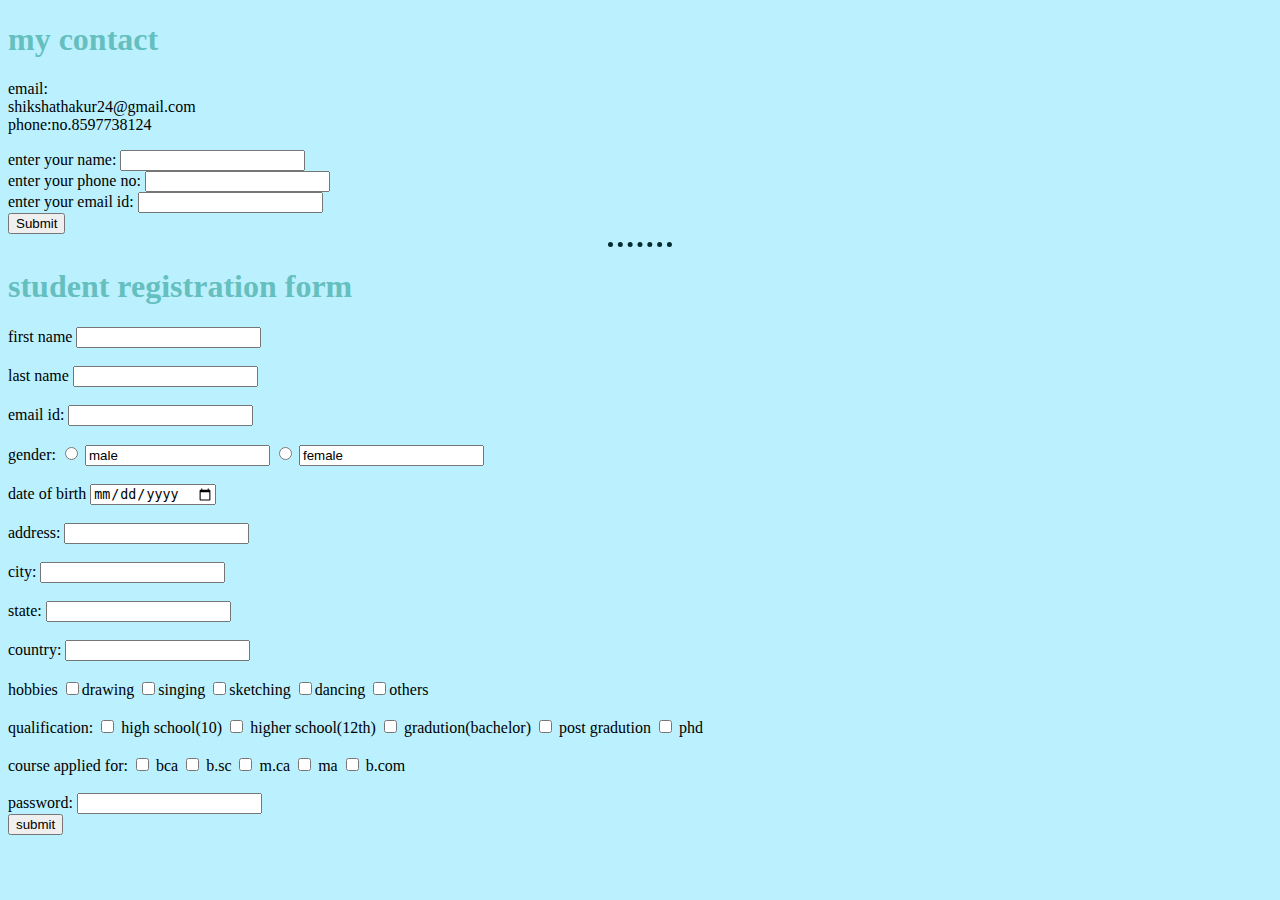
<file: contact.html>
<!DOCTYPE html>
<html lang="en">
<head>
    <meta charset="UTF-8">
    <meta name="viewport" content="width=device-width, initial-scale=1.0">
    <title>contact</title>
    <link rel="stylesheet" href="css/style.css">
</head>
<body>
    <h1>my contact</h1>
    <p>email: <br>
    shikshathakur24@gmail.com <br>
    phone:no.8597738124</p>

    <form action="">
        <label for="name">enter your name:</label>
        <input type="text"> <br>     
        <label for=" phone">enter your phone no:</label>
        <input type="numbers"> <br>
        <label for=" email"> enter your email id:</label>
        <input type="text"> <br>
        <input type="submit">
        
    </form>
    <hr>
    <h1> student registration form</h1>
    <form action="">
        <label for="name">first name</label>
        <input type="text"> 

        <br> 
        <br>

        <label for="name">last name</label>
        <input type="text"> 
        <br> <br>
        <label for="email">email id:</label>
        <input type="text">
        <br>
        <br>
        <label for="gender"> gender:</label>
        <input type="radio"> 
        <input value="male">
        
        <input type="radio">
        <input value="female"> <br>
        <br>
        <label for="">date of birth</label>
        <input type="date">
        <br> <br>
        <label for="">address:</label>
        <input type="text">
        <br> <br>
        <label for="">city:</label>
        <input type="text"> <br>
        <br>
    

        <label for="">state:</label>
        <input type="text"> 
        <br>
        <br>
        <label for="">country:</label>
        <input type="text">
        <br>
        <br>
        <label for="">hobbies</label>
        <input type="checkbox" value="drawing">drawing
        
        <input type="checkbox" value="singing">singing
       
        <input type="checkbox" value=" sketching">sketching
        
        <input type="checkbox" value="dancing">dancing
        
        <input type="checkbox" value="others">others
<br>
<br>
        <label for="">qualification:</label>
        <input type="checkbox"> high school(10)
    
        <input type="checkbox"> higher school(12th)
        <input type="checkbox"> gradution(bachelor)
        <input type="checkbox"> post gradution 
        <input type="checkbox"> phd

        <br> 
        <br>
        <label for=""> course applied for:</label>
        <input type="checkbox"> bca
       
        <input type="checkbox"> b.sc
        
        <input type="checkbox"> m.ca
        
        <input type="checkbox"> ma
        
        <input type="checkbox"> b.com
       
        <br>
        <br>
        <label for=""> password:</label>
        
        <input type="password"> <br>
        

<button>submit</button>


      

    </form>



</body>
</html>
</file>
<file: css/style.css>
body{background-color:#bbf1fe;
}
hr{border-style: none;
    border-top-style: dotted;
    border-color: rgb(3, 44, 49);
    border-width: 5px;
width: 5%;
}

h1{
    color: #66bfbf;
}
h2{
    color: #66bfbf;
}
h3{
    color: #66bfbf;
}
</file>
